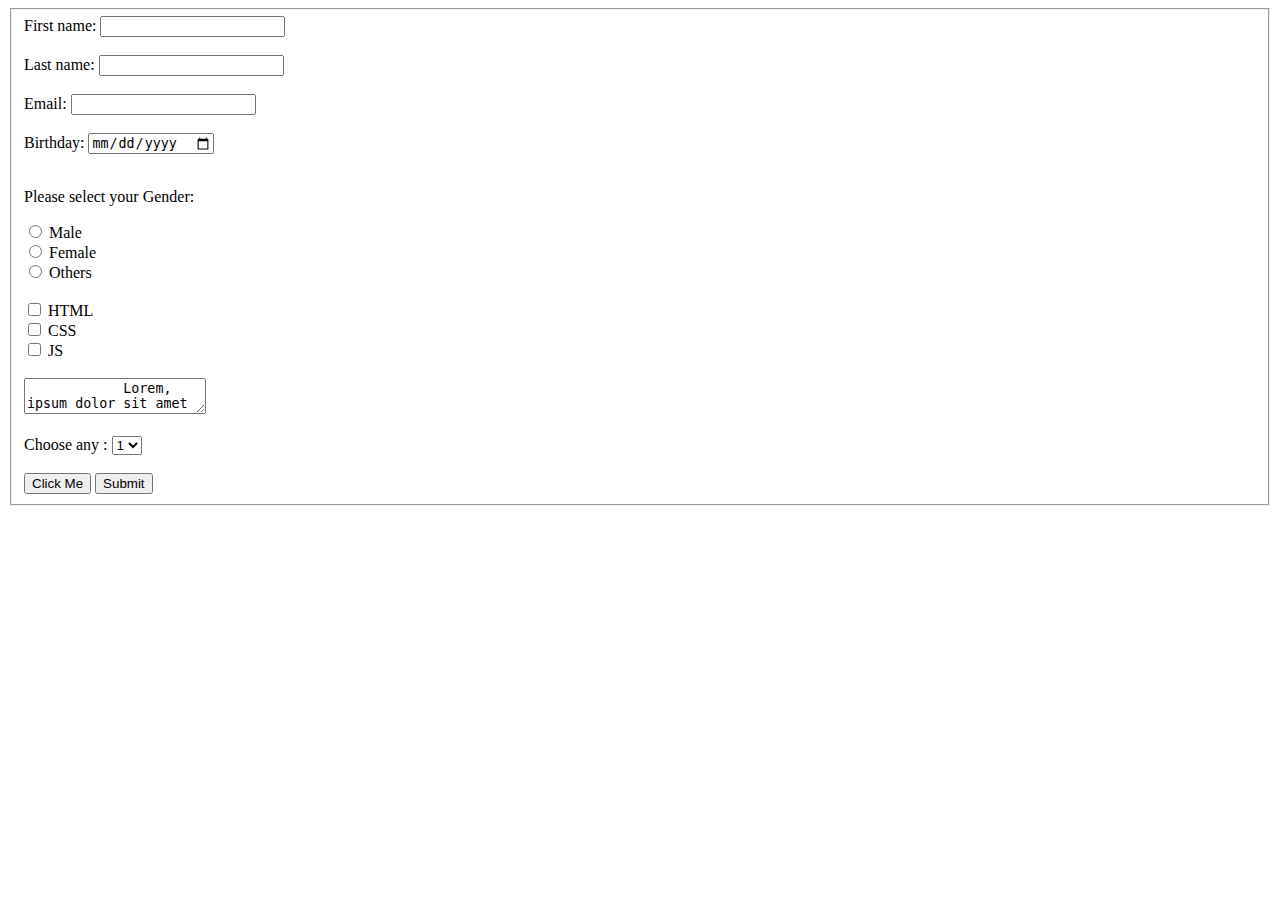
<file: FormAll/index.html>
<!DOCTYPE html>
<html lang="en">
<head>
    <meta charset="UTF-8">
    <meta http-equiv="X-UA-Compatible" content="IE=edge">
    <meta name="viewport" content="width=device-width, initial-scale=1.0">
    <title>Form</title>
</head>
<body>
    <form>
        <fieldset>
        <label for="fname">First name:</label>
        <input type="text" id="fname" name="fname"><br><br>
        <label for="lname">Last name:</label>
        <input type="text" id="lname" name="lname"><br><br>
        <label for="email">Email:</label>
        <input type="email" id="email" name="email"><br><br>
        <label for="birthday">Birthday:</label>
        <input type="date" id="birthday" name="birthday"><br><br>
        

        <p>Please select your Gender:</p>
        <input type="radio" id="male">
        <label for="a1">Male</label> <br>
        <input type="radio" id="female">
        <label for="a2">Female</label> <br>  
        <input type="radio" id="others">
        <label for="a3">Others</label> <br><br>

        <input type="checkbox" id="sub1"  >
        <label for="sub1"> HTML</label> <br>
        <input type="checkbox" id="sub2" >
        <label for="sub2"> CSS</label> <br>
        <input type="checkbox" id="sub3">
        <label for="sub3"> JS</label><br> <br>

        <textarea>
            Lorem, ipsum dolor sit amet consectetur adipisicing elit. Deserunt ea nihil aliquid quos molestiae! Harum perferendis molestias cupiditate aliquam ducimus eius doloremque! Natus eum quos fugiat eveniet reprehenderit veniam nulla?.
            </textarea> <br> <br>

            <label for="dropdown">Choose any :</label>
            <select name="dropdown" id="cars">
              <option value="1">1</option>
              <option value="2">2</option>
              <option value="3">3</option>
              <option value="4">4</option>
            </select>
            <br><br>
            <button type="button" onclick="alert('Abhishek Singh!')">Click Me</button>

        <input type="submit" value="Submit">
    </fieldset>
      </form>
      
</body>
</html>
</file>
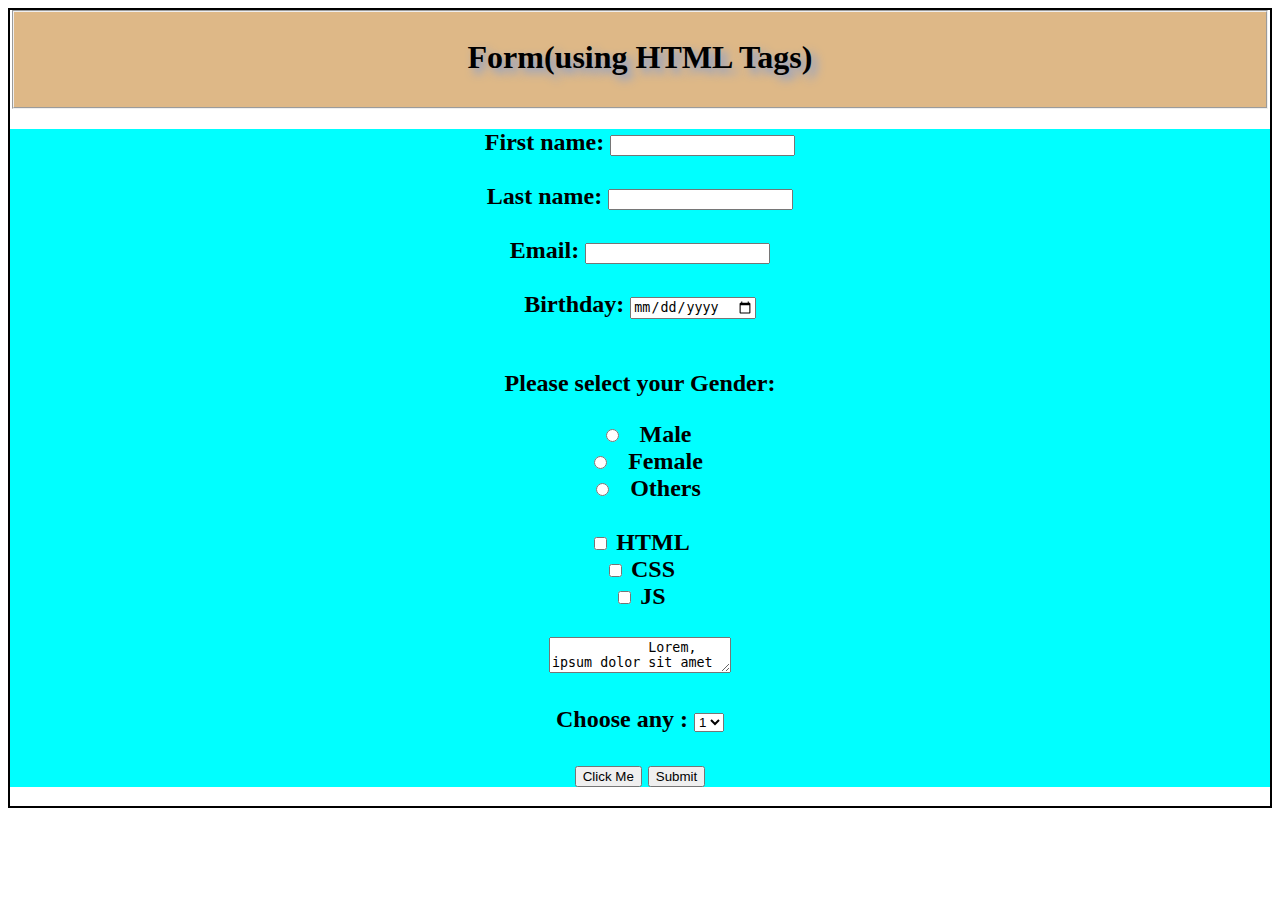
<file: FormSubmit/index.html>
<!DOCTYPE html>
<html lang="en">
<head>
    <meta charset="UTF-8">
    <meta http-equiv="X-UA-Compatible" content="IE=edge">
    <meta name="viewport" content="width=device-width, initial-scale=1.0">
    <title>Form</title>
    <link rel="stylesheet" href="index.css">
</head>
<body>
    <form>
        <fieldset>
            <h1>
                <caption>Form(using HTML Tags)</caption>
            </h1>
        </fieldset>
        <h2>  
        <label for="fname">First name:</label>
        <input type="text" id="fname" name="fname"><br><br>
        <label for="lname">Last name:</label>
        <input type="text" id="lname" name="lname"><br><br>
        <label for="email">Email:</label>
        <input type="email" id="email" name="email"><br><br>
        <label for="birthday">Birthday:</label>
        <input type="date" id="birthday" name="birthday"><br><br>
        

        <p>Please select your Gender:</p>
          <input type="radio" id="male" name="Gender" value="MALE">
          <label for="male">Male</label><br>
          <input type="radio" id="female" name="Gender" value="FEMALE">
          <label for="female">Female</label><br>
          <input type="radio" id="others" name="Gender" value="OTHERS">
          <label for="others">Others</label>
        <br>
        <br>

        <input type="checkbox" id="sub1"  >
        <label for="sub1"> HTML</label> <br>
        <input type="checkbox" id="sub2" >
        <label for="sub2"> CSS</label> <br>
        <input type="checkbox" id="sub3">
        <label for="sub3"> JS</label><br> <br>

        <textarea>
            Lorem, ipsum dolor sit amet consectetur adipisicing elit. Deserunt ea nihil aliquid quos molestiae! Harum perferendis molestias cupiditate aliquam ducimus eius doloremque! Natus eum quos fugiat eveniet reprehenderit veniam nulla?.
            </textarea> <br> <br>

            <label for="dropdown">Choose any :</label>
            <select name="dropdown" id="cars">
              <option value="1">1</option>
              <option value="2">2</option>
              <option value="3">3</option>
              <option value="4">4</option>
            </select>
            <br><br>
            <button type="button" onclick="alert('Abhishek Singh!')">Click Me</button>

        <input type="submit" value="Submit">
    </h2> 
    </fieldset>
      </form>
      
</body>
</html>
</file>
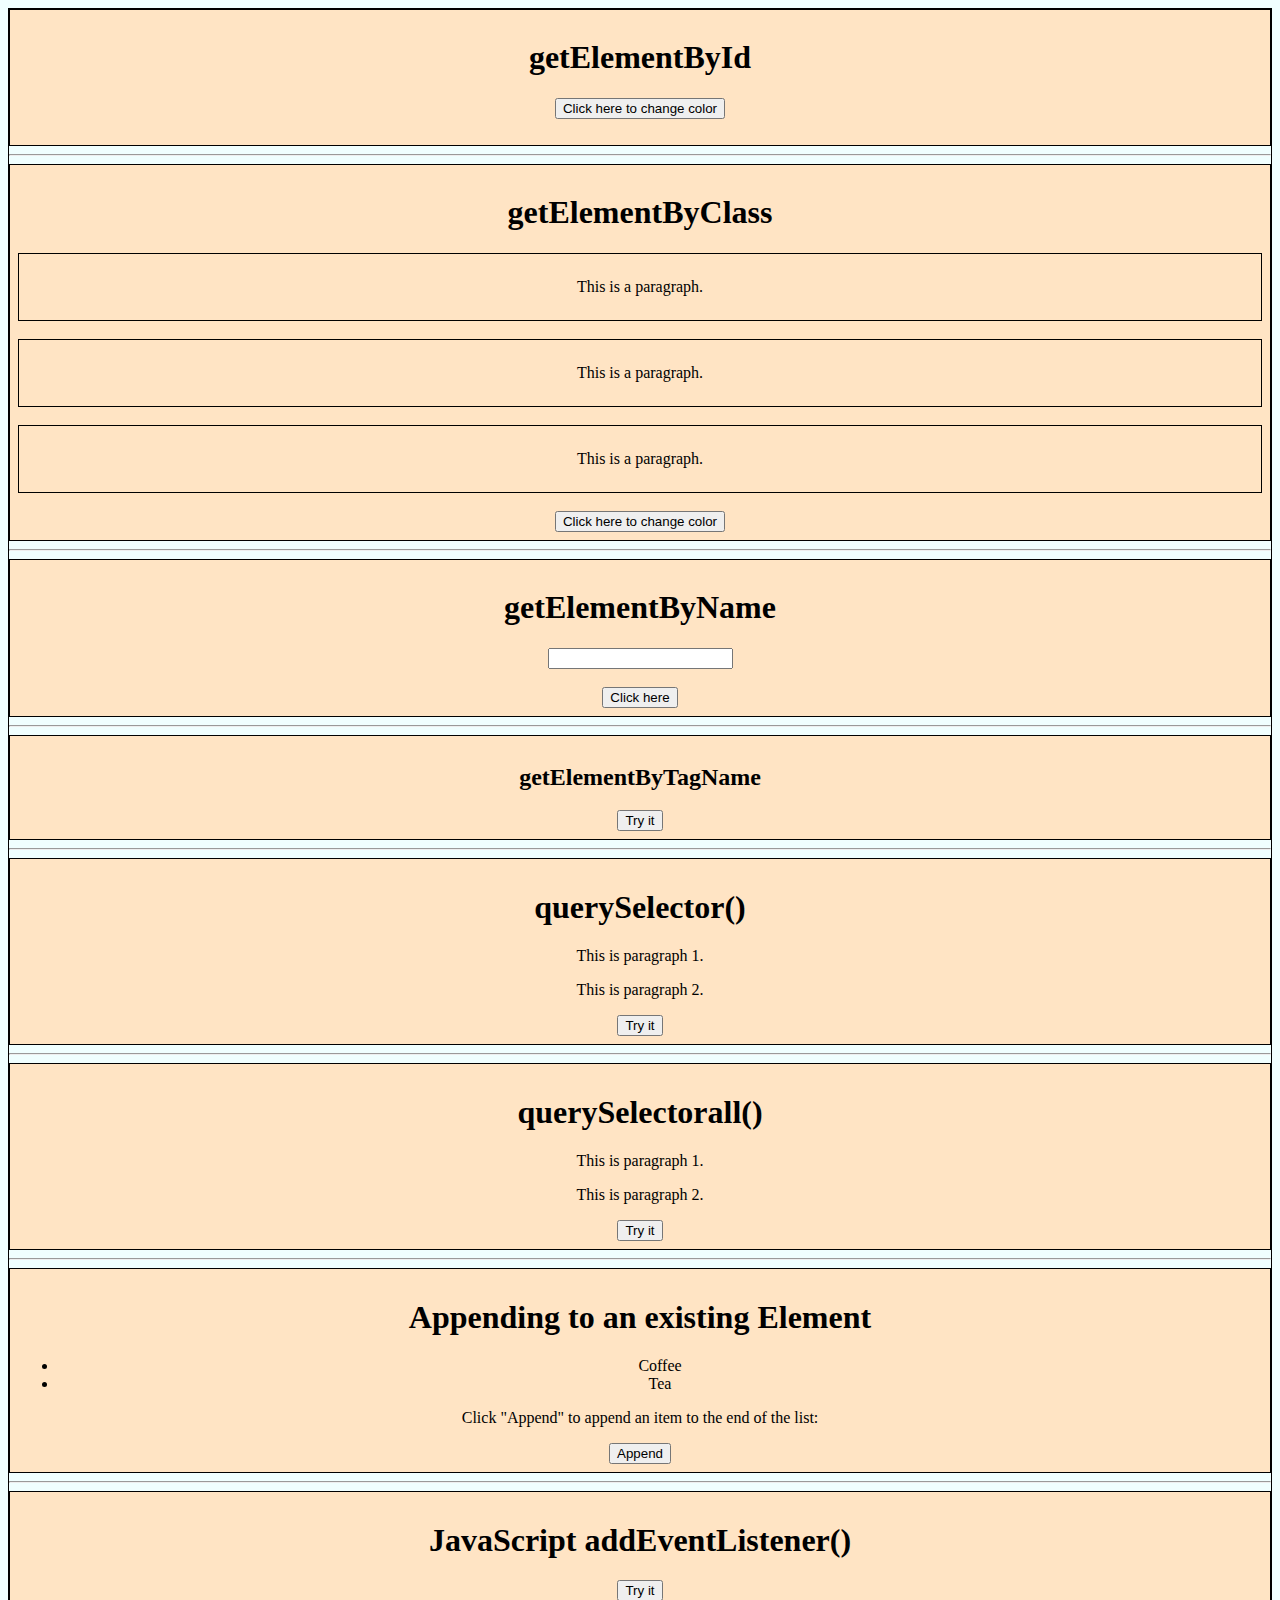
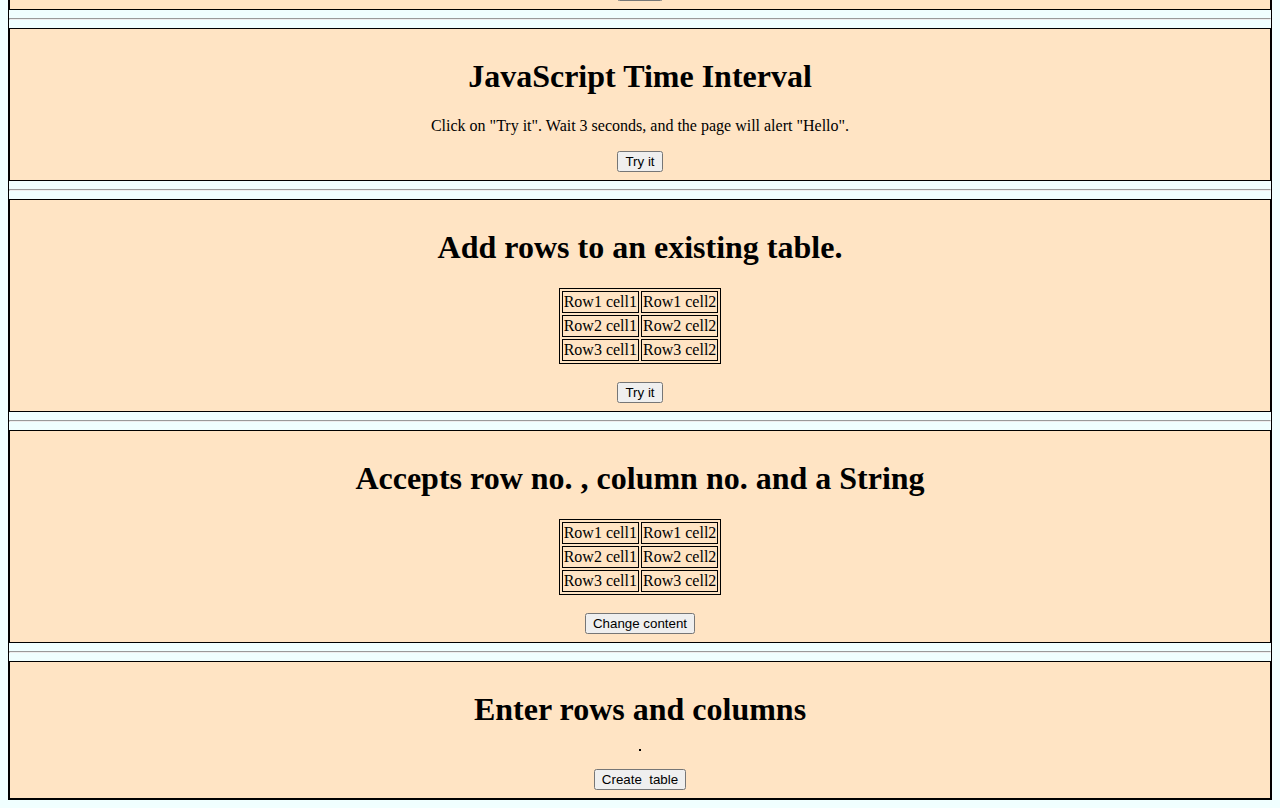
<file: seven/index.html>
<!DOCTYPE html>
<html lang="en">
<head>
    <meta charset="UTF-8">
    <meta http-equiv="X-UA-Compatible" content="IE=edge">
    <meta name="viewport" content="width=device-width, initial-scale=1.0">
    <title>SEVEN Tasks</title>
    <link rel="stylesheet" href="index.css">
    <script src="index.js"></script>
</head>
<body>
    <div class="one" id="ch">
    <h1>getElementById</h1>
    <input type="button" 
           onclick="byid()" 
           value="Click here to change color" />
            <br><br>      
    </div>
    <hr>
    <div class="one">
        <h1>getElementByClass</h1>
           <div class="example">
            <p>This is a paragraph.</p>
          </div>
          <br>
          <div class="example color">
            <p>This is a paragraph.</p>
          </div>
          <br>
          <div class="example color">
            <p>This is a paragraph.</p>
          </div>
          <br>
          <input type="button" 
          onclick="byclass()" 
          value="Click here to change color" />
    </div>
    <hr>
    <div class="one">
        <h1>getElementByName</h1>
        <input type="text" name="ga" />
        <br><br>
        <input type="button" onclick="byname()" value="Click here" />
    </div>
    <hr>
    <div class="one">
        <h2>getElementByTagName</h2>
        <button onclick="bytagname()">Try it</button>
    </div>
    <hr>
    <div class="one" id="one">
        <h1>querySelector()</h1>
          <p>This is paragraph 1.</p> 
          <p>This is paragraph 2.</p>
          <button onclick="queryselector()">Try it</button>
    </div>
    <hr>
    <div class="one" id="all">
        <h1>querySelectorall()</h1>
        <p>This is paragraph 1.</p> 
        <p>This is paragraph 2.</p>
        <button onclick="queryselectorall()">Try it</button>
    </div>
    <hr>
    <div class="one">
        <h1>Appending to an existing Element</h1>
        <ul id="myList">
            <li>Coffee</li>
            <li>Tea</li>
          </ul>
          <p>Click "Append" to append an item to the end of the list:</p>
          <button onclick="append1()">Append</button>
    </div>
    <hr>
    <div class="one">
        <h1>JavaScript addEventListener()</h1>
        <button id="myBtn" onclick="eventsz()">Try it</button>
    </div>
    <hr>
    <div class="one">
        <h1>JavaScript Time Interval</h1>
        <p>Click on "Try it". Wait 3 seconds, and the page will alert "Hello".</p>
        <button onclick="setTimeout(timeint, 3000);">Try it</button>
    </div>
    <hr>
    <div class="one">
        <h1>Add rows to an existing table.</h1>
    <table id="myTable1">
    <tr>
    <td>Row1 cell1</td>
    <td>Row1 cell2</td>
    </tr>
    <tr>
    <td>Row2 cell1</td>
    <td>Row2 cell2</td>
    </tr>
    <tr>
    <td>Row3 cell1</td>
    <td>Row3 cell2</td>
    </tr>
    </table>
    <br>
    <button type="button" onclick="tablerow()">Try it</button>
    </div>
    <hr>
    <div class="one">
        <h1>Accepts row no. , column no. and a String</h1>
        <table id="myTable2" border="1"> 
            <tr><td>Row1 cell1</td> 
            <td>Row1 cell2</td></tr> 
            <tr><td>Row2 cell1</td> 
            <td>Row2 cell2</td></tr> 
            <tr><td>Row3 cell1</td> 
            <td>Row3 cell2</td></tr> 
            </table> 
            <br>
            <input type="button" onclick="changeContent()" value="Change content"> 
            <br>
    </div>
    <hr>
    <div class="one">
        <h1>Enter rows and columns</h1>
        <table id="myTable" border="1"> </table>
        <br>
        <input type="button" onclick="createTable()" value="Create  table">
        <br>
    </div>
</body>
</html>
</file>
<file: FormSubmit/index.css>
body{
    border: 2px solid black;
}
h2{
    background-color: aqua;
    text-align: center;
   
}
fieldset{
    background-color:burlywood;
    text-align: center;
    text-shadow: 5px 5px 10px #7b9cda;
}
</file>
<file: seven/index.css>
div {
    border: 1px solid black;
    padding:8px;
  }
body{
    text-align: center;
    background-color: azure;
    border: 1px solid black;
}
table, td {
    border: 1px solid black;
    margin-left:auto;
    margin-right:auto;
}
.one{
    background-color:bisque;
}
</file>
